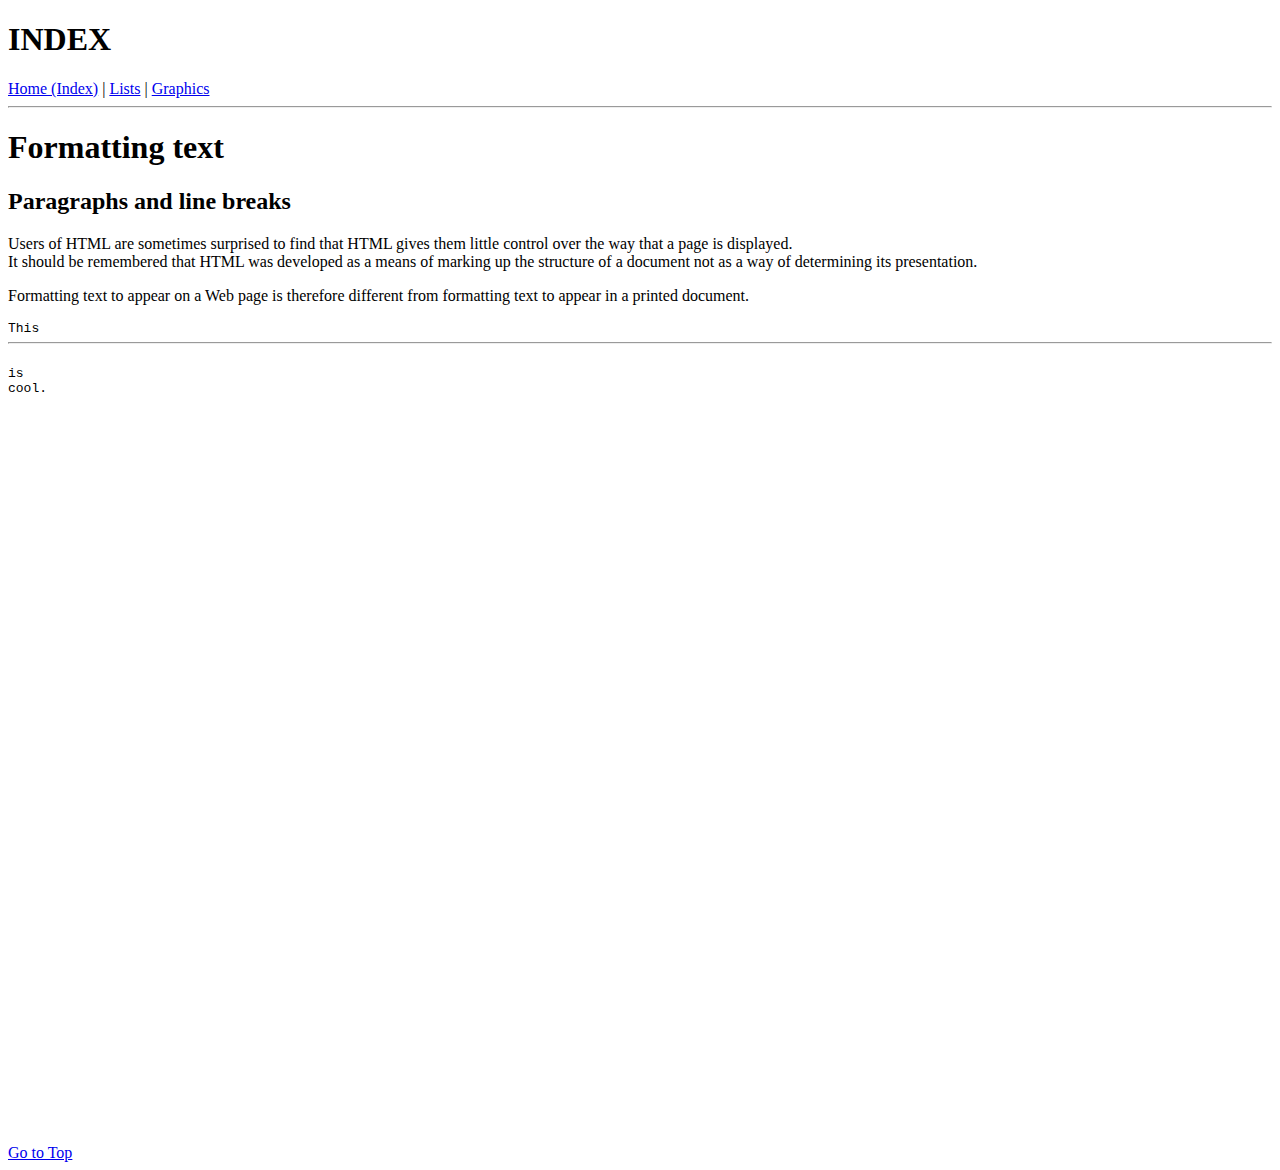
<file: index.html>
<!DOCTYPE html>
<html lang="en">
<head>
    <meta charset="UTF-8">
    <title>Index</title>
</head>
<body id="top">
    <h1>INDEX</h1>
    
    <nav>
        <a href="index.html">Home (Index)</a> |
        <a href="lists.html">Lists</a> |
        <a href="graphics.html">Graphics</a>
    </nav>
    <hr>

    <h1>Formatting text</h1>
    <h2>Paragraphs and line breaks</h2>

    <p>Users of HTML are sometimes surprised to find that HTML gives them little control over the way that a page is displayed.<br> It should be remembered that HTML was developed as a means of marking up the structure of a document not as a way of determining its presentation.</p>
    <p>Formatting text to appear on a Web page is therefore different from formatting text to appear in a printed document.</p>

    <pre>
This
<hr>
is
cool.
    </pre>

    <br><br><br><br><br><br><br><br>
    <br><br><br><br><br><br><br><br><br><br><br><br>
    <br><br><br><br><br><br><br><br><br><br><br><br><br><br><br><br><br><br><br><br>

    <a href="#top">Go to Top</a>
</body>
</html>
</file>
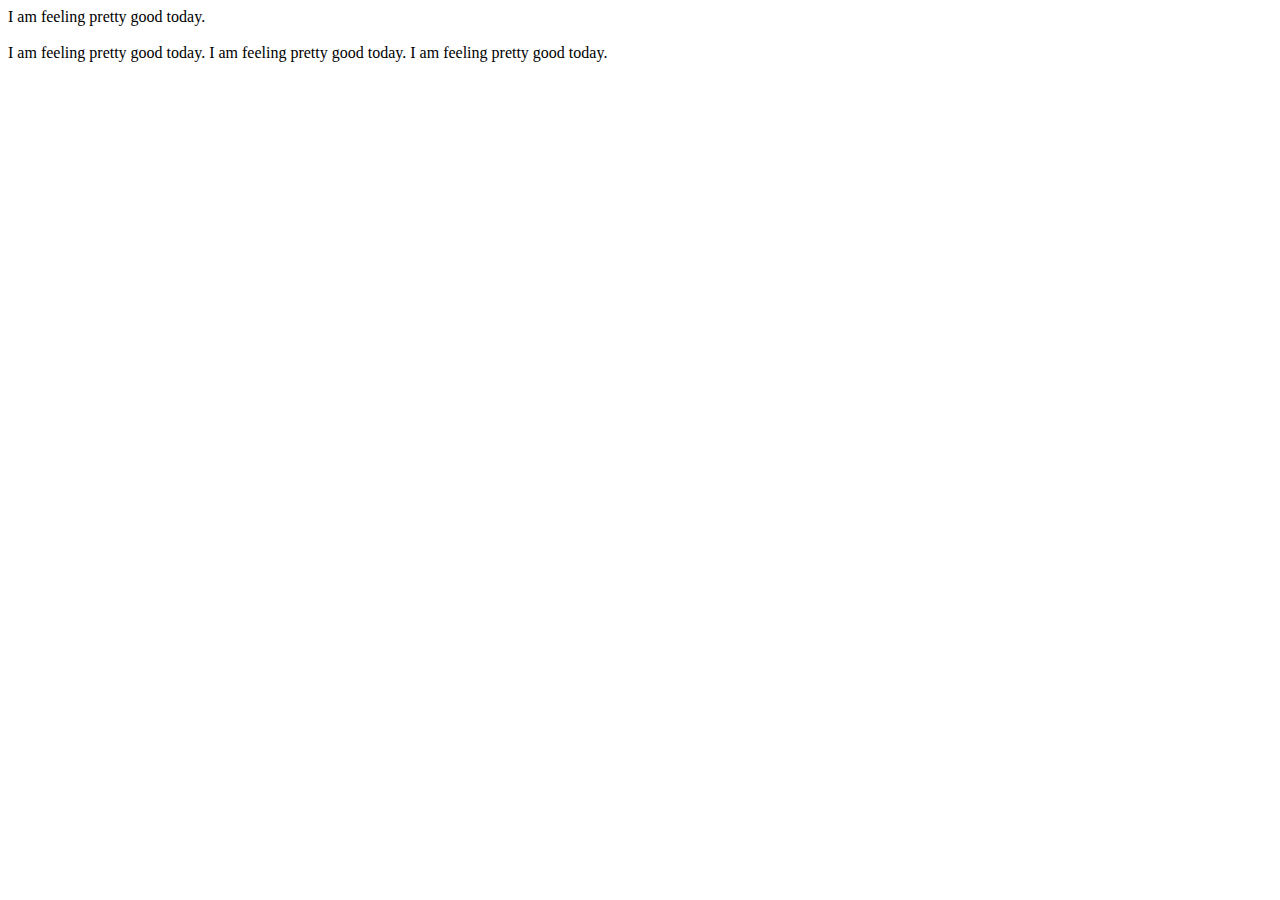
<file: blueprint.html>
<!DOCTYPE html>

<html>
<head>
<title>Page Title</title>
</head>
<body>
I am feeling pretty good today.<br/><br/>
I am feeling pretty good today.
I am feeling pretty good today.
I am feeling pretty good today.
</body>
</html>
</file>
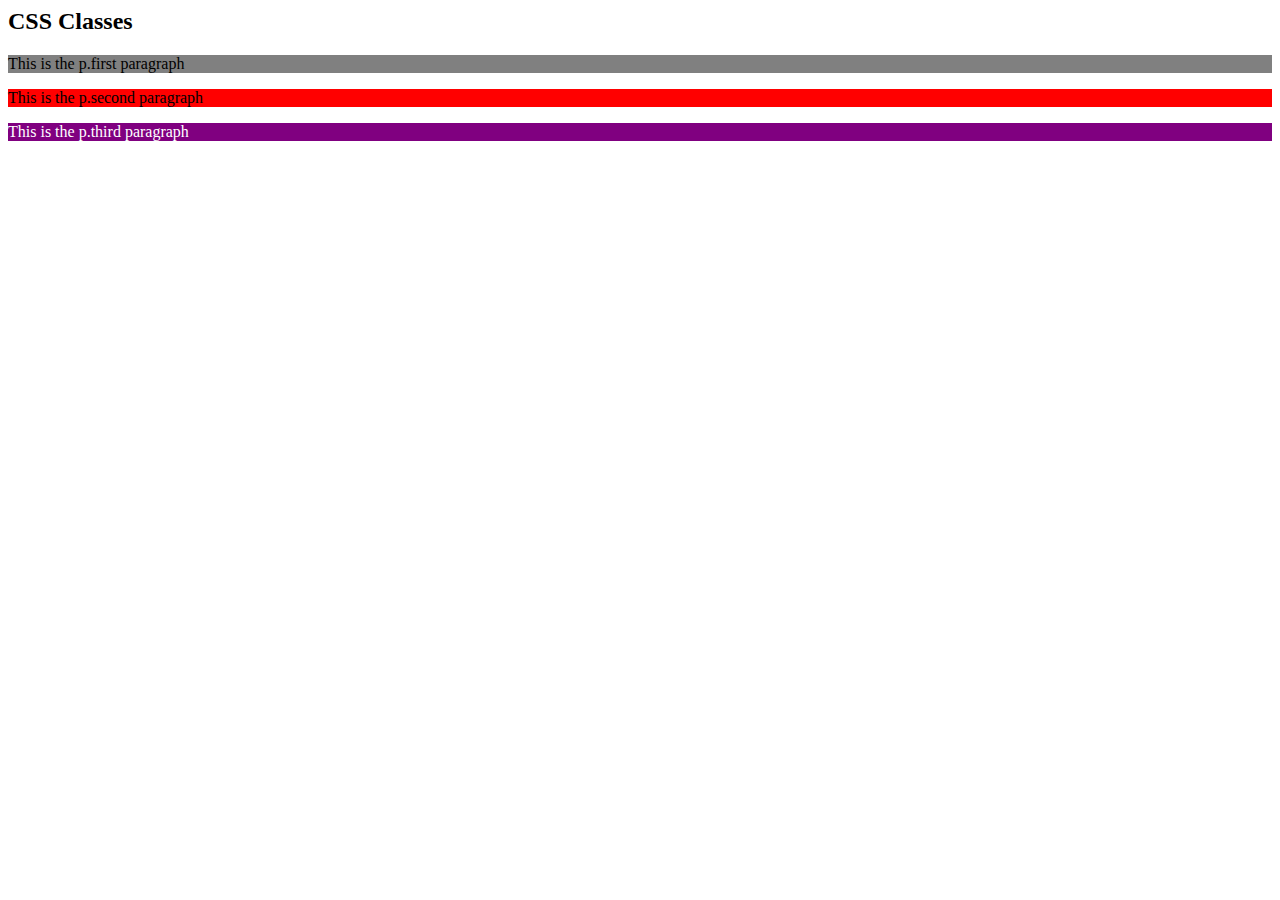
<file: CSS_CLASS.html>
<html>
<head>
<style>

p.first { background-color: gray; }
p.second { background-color: red; }
p.third { 
	background: purple;
	color: white;
}

</style>
</head>
<body>

<h2>CSS Classes</h2>
<p class="first">This is the p.first paragraph</p>

<p class="second">This is the p.second paragraph</p>

<p class="third">This is the p.third paragraph</p>

</body>
</html>
</file>
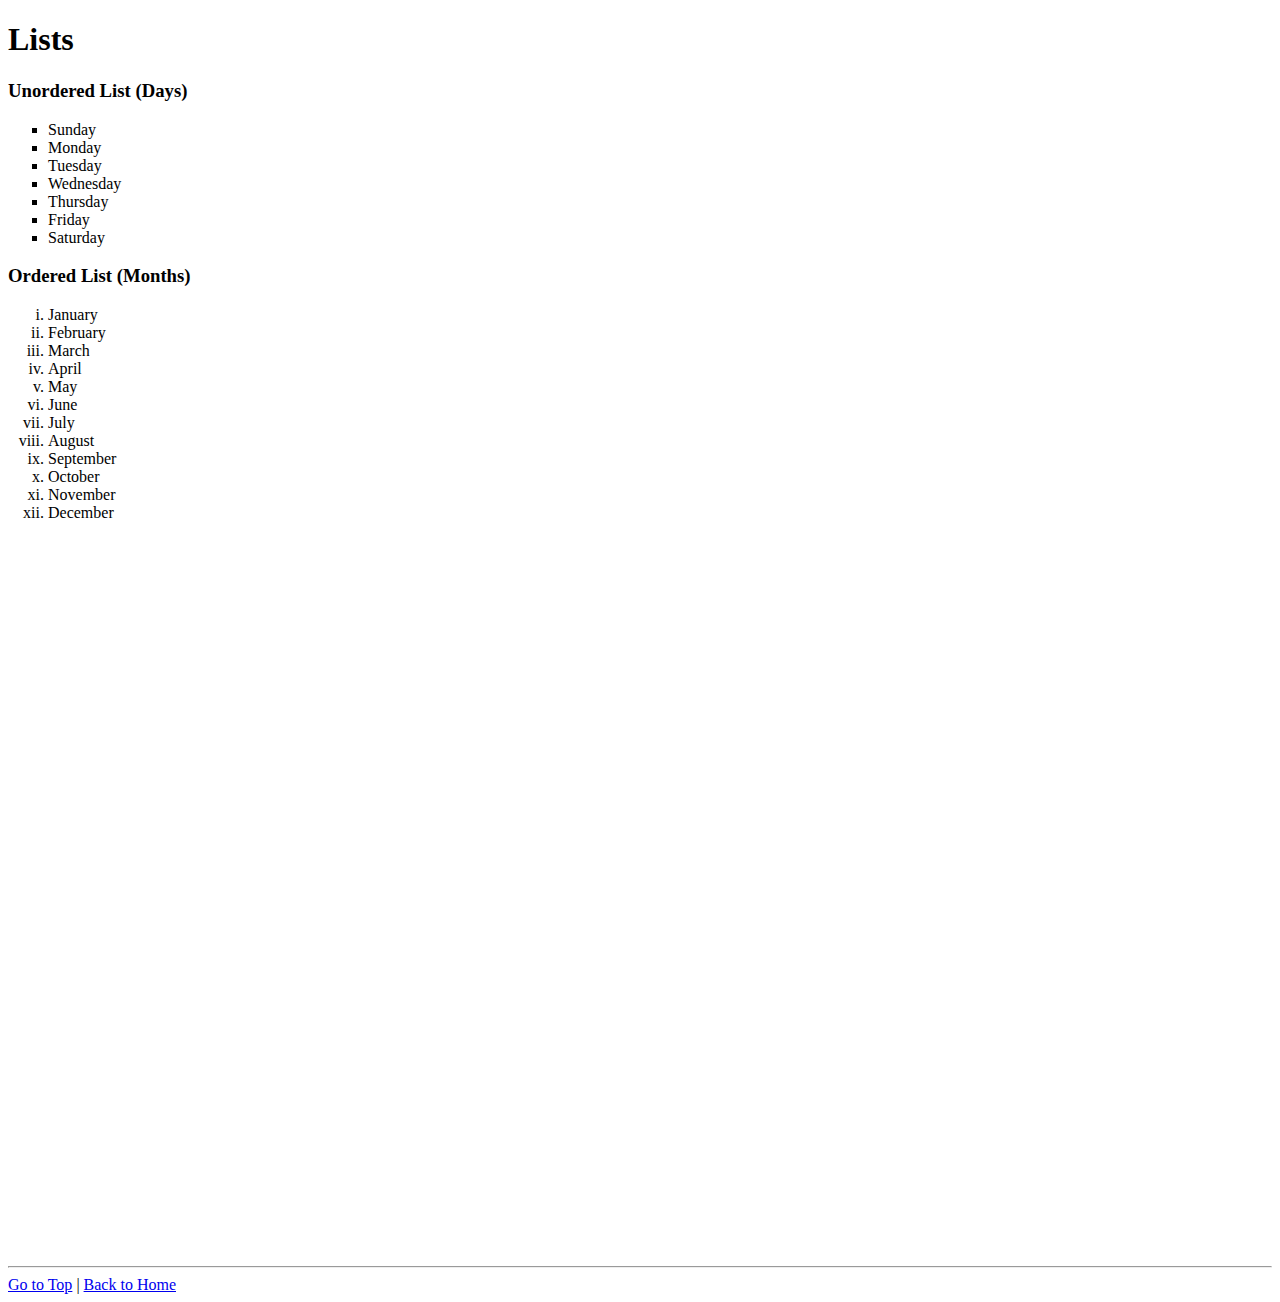
<file: lists.html>
<!DOCTYPE html>
<html lang="en">
<head>
    <meta charset="UTF-8">
    <title>Lists</title>
</head>
<body id="top">
    <h1>Lists</h1>
<!--This is an unordered list-->
    <h3>Unordered List (Days)</h3>
    <ul type="square">
        <li>Sunday</li>
        <li>Monday</li>
        <li>Tuesday</li>
        <li>Wednesday</li>
        <li>Thursday</li>
        <li>Friday</li>
        <li>Saturday</li>
    </ul>
<!--This is an ordered list-->
    <h3>Ordered List (Months)</h3>
    <ol type="i">
        <li>January</li>
        <li>February</li>
        <li>March</li>
        <li>April</li>
        <li>May</li>
        <li>June</li>
        <li>July</li>
        <li>August</li>
        <li>September</li>
        <li>October</li>
        <li>November</li>
        <li>December</li>
    </ol>
<!--these br tags are for spacing-->
    <br><br><br><br><br><br><br><br><br><br
    ><br><br><br><br><br><br><br><br><br><br>
    <br><br><br><br><br><br><br><br><br><br><br>
    <br><br><br><br><br><br><br><br><br>
    
    <hr>
    <a href="#top">Go to Top</a> | <a href="index.html">Back to Home</a>
</body>
</html>
</file>
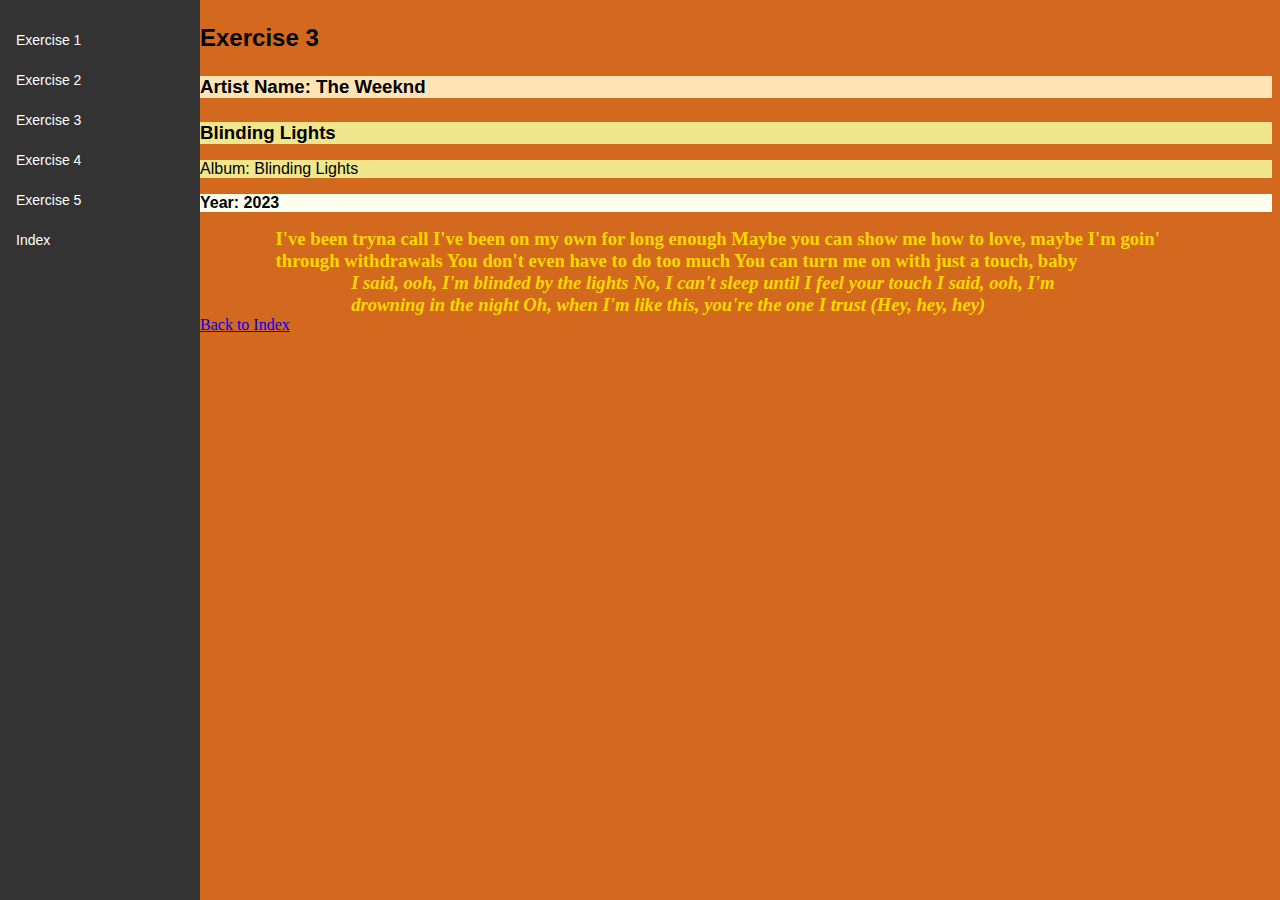
<file: CW03/exercise3.html>
<!DOCTYPE html>
<html>
<head>
  <title>Exercise 3 - Embedded Stylesheet</title>
  <style>
    /* Navigation Menu CSS */
    /* Vertical sidebar navigation on larger screens, responsive to top bar on small screens */
    nav {
      position: fixed;
      top: 0;
      left: 0;
      height: 100%;
      width: 200px;
      background-color: #333;
      overflow-x: hidden;
      padding-top: 20px;
    }
    /* Ensure nav font is consistent across pages */
    nav, nav a, nav li { font-family: Arial, sans-serif; font-size: 14px; }
    nav ul {
      list-style-type: none;
      margin: 0;
      padding: 0;
      display: flex;
      flex-direction: column;
    }
    nav li {
      width: 100%;
    }
    nav li a {
      display: block;
      color: white;
      padding: 12px 16px;
      text-decoration: none;
    }
    nav li a:hover {
      background-color: #111;
    }

    /* Make room for the fixed sidebar */
    body {
      margin-left: 200px;
    }

    /* Responsive: turn the sidebar into a top horizontal nav on narrow screens */
    @media (max-width: 600px) {
      nav {
        position: relative;
        width: 100%;
        height: auto;
        padding-top: 0;
      }
      nav ul {
        flex-direction: row;
      }
      nav li {
        width: auto;
      }
      body {
        margin-left: 0;
      }
    }

    /* General Heading Styles */
    h1, h2, h3, h4, h5, h6 {
      font-family: Arial, sans-serif;
      margin-top: 24px;
    }

    /* Exercise 1 Styles */
    .exercise1-paragraph {
      color: darkred;
    }

    /* Exercise 2 Styles */
    #answer-div {
      background-color: #F5F5DC;
      border: 2px solid #9ACD32;
      float: left;
      padding: 10px;
      margin-top: 10px;
      margin-bottom: 10px;
      font-family: Arial, sans-serif;
      color: #333;
    }

    /* Exercise 3, 4 Styles */
    .song-bg { background-color: chocolate; }
    .artist { font-size: 14pt; font-family: Arial; font-weight: bold; background: moccasin; }
    .title { font-size: 14pt; font-family: Arial; background: khaki; }
    .album, .year { font-size: 12pt; font-family: Arial; background: khaki; }
    .year { font-weight: bold; background: ivory; }
    .verse { font-size: 14pt; font-family: "Trebuchet MS"; font-weight: bold; color: gold; margin-left: 2cm; margin-right: 2cm; }
    .chorus { font-size: 14pt; font-family: "Trebuchet MS"; font-weight: bold; font-style: italic; color: gold; margin-left: 4cm; margin-right: 4cm; }

    /* Exercise 5 Styles */
    .timetable th, .timetable td { border: 1px solid #888; padding: 8px; text-align: center; }
    .timetable { border-collapse: collapse; width: 100%; background: #f9f7dd; }
    .timetable th { background: #ae9b6c; }
  </style>
</head>
<body class="song-bg">
  <nav aria-label="Main navigation">
    <ul>
      <li><a href="exercise1.html">Exercise 1</a></li>
      <li><a href="exercise2.html">Exercise 2</a></li>
      <li><a href="exercise3.html">Exercise 3</a></li>
      <li><a href="exercise4.html">Exercise 4</a></li>
      <li><a href="exercise5.html">Exercise 5</a></li>
      <li><a href="index.html">Index</a></li>
    </ul>
  </nav>
  <h2>Exercise 3</h2>
  <h1 class="artist">Artist Name: The Weeknd</h1>
  <h2 class="title">Blinding Lights</h2>
  <p class="album">Album: Blinding Lights</p>
  <p class="year">Year: 2023</p>
  <div class="verse">I've been tryna call
I've been on my own for long enough
Maybe you can show me how to love, maybe
I'm goin' through withdrawals
You don't even have to do too much
You can turn me on with just a touch, baby</div>
  <div class="chorus">I said, ooh, I'm blinded by the lights
No, I can't sleep until I feel your touch
I said, ooh, I'm drowning in the night
Oh, when I'm like this, you're the one I trust
(Hey, hey, hey)</div>
  <a href="index.html">Back to Index</a>
</body>
</html>
</file>
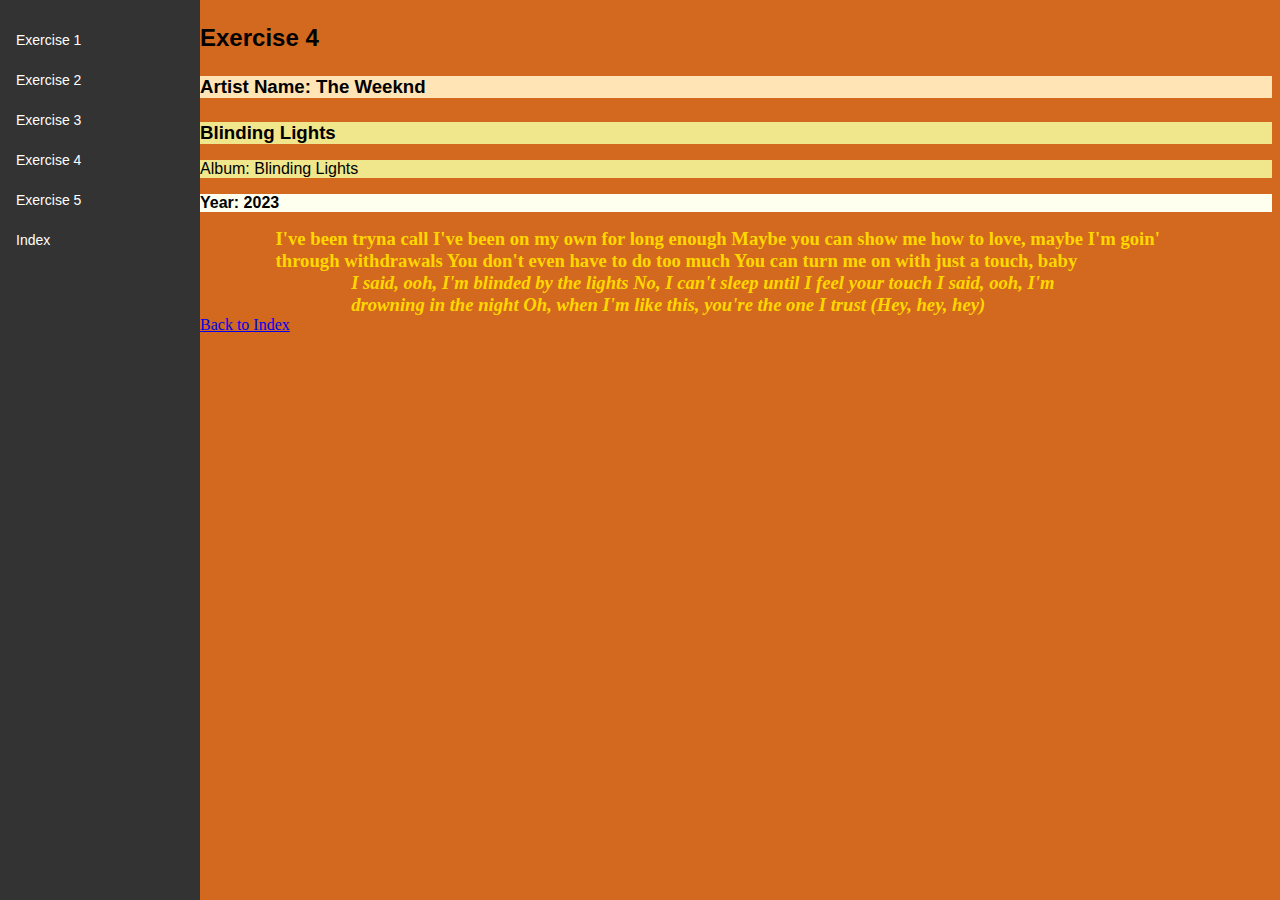
<file: CW03/exercise4.html>
<!DOCTYPE html>
<html>
<head>
  <title>Exercise 4 - External Stylesheet for Song</title>
  <link rel="stylesheet" href="styles.css">
</head>
<body class="song-bg">
  <nav aria-label="Main navigation">
    <ul>
      <li><a href="exercise1.html">Exercise 1</a></li>
      <li><a href="exercise2.html">Exercise 2</a></li>
      <li><a href="exercise3.html">Exercise 3</a></li>
      <li><a href="exercise4.html">Exercise 4</a></li>
      <li><a href="exercise5.html">Exercise 5</a></li>
      <li><a href="index.html">Index</a></li>
    </ul>
  </nav>
  <h2>Exercise 4</h2>
  <h1 class="artist">Artist Name: The Weeknd</h1>
  <h2 class="title">Blinding Lights</h2>
  <p class="album">Album: Blinding Lights</p>
  <p class="year">Year: 2023</p>
  <div class="verse">I've been tryna call
I've been on my own for long enough
Maybe you can show me how to love, maybe
I'm goin' through withdrawals
You don't even have to do too much
You can turn me on with just a touch, baby</div>
  <div class="chorus">I said, ooh, I'm blinded by the lights
No, I can't sleep until I feel your touch
I said, ooh, I'm drowning in the night
Oh, when I'm like this, you're the one I trust
(Hey, hey, hey)</div>
  <a href="index.html">Back to Index</a>
</body>
</html>
</file>
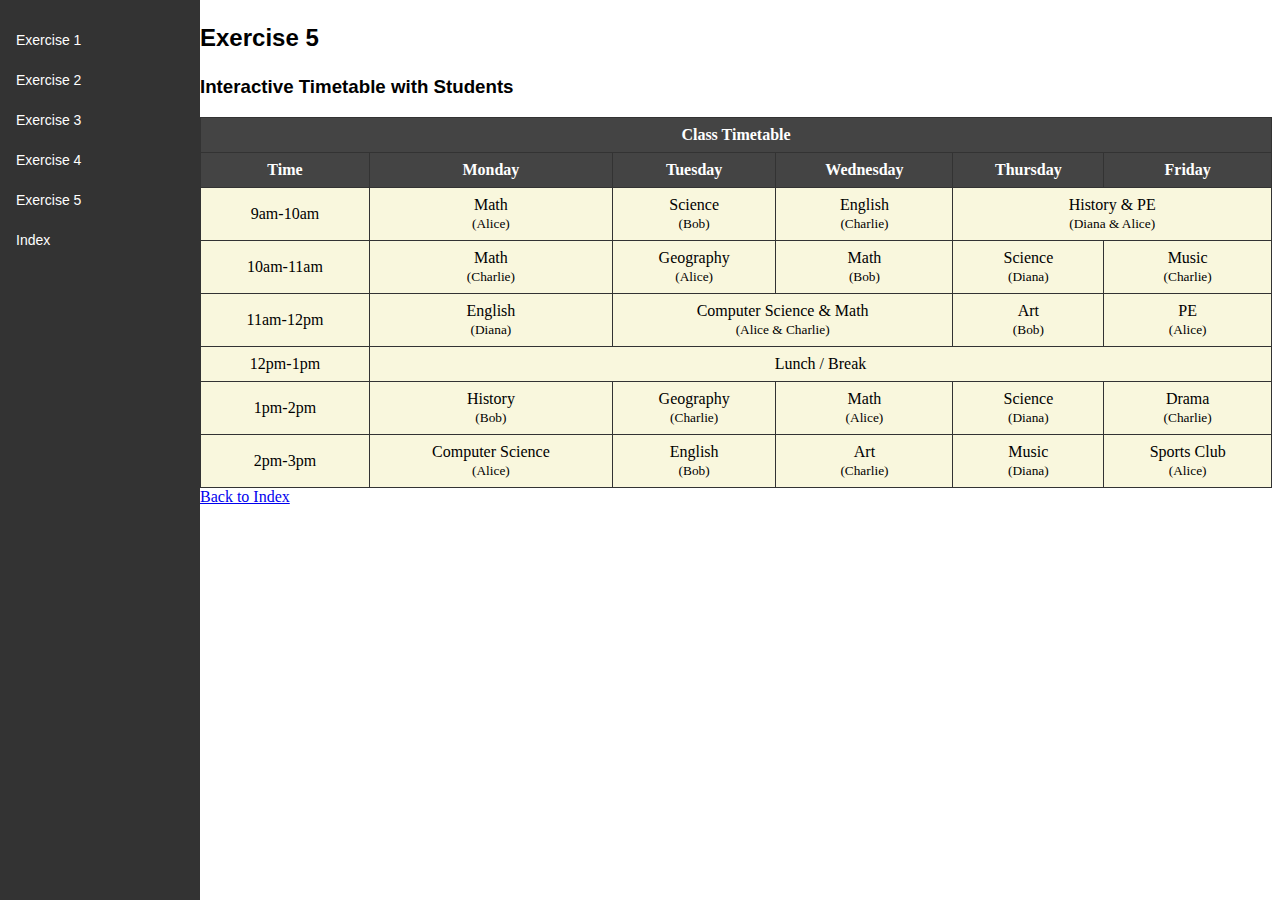
<file: CW03/exercise5.html>
<!DOCTYPE html>
<html>
<head>
  <title>Exercise 5 - School Website</title>
  <link rel="stylesheet" href="styles.css">
  <style>
    /* Hover effect for timetable cells */
    .timetable td, .timetable th {
      border: 1px solid #333;
      padding: 8px;
      text-align: center;
      transition: background-color 0.3s, color 0.3s;
    }

    .timetable {
      border-collapse: collapse;
      width: 100%;
    }

    .timetable td:hover, .timetable th:hover {
      background-color: #ffefcc;
      color: #000;
      cursor: pointer;
    }

    .timetable th {
      background-color: #444;
      color: #fff;
    }
  </style>
</head>
<body>
  <nav aria-label="Main navigation">
    <ul>
      <li><a href="exercise1.html">Exercise 1</a></li>
      <li><a href="exercise2.html">Exercise 2</a></li>
      <li><a href="exercise3.html">Exercise 3</a></li>
      <li><a href="exercise4.html">Exercise 4</a></li>
      <li><a href="exercise5.html">Exercise 5</a></li>
      <li><a href="index.html">Index</a></li>
    </ul>
  </nav>
  <h2>Exercise 5</h2>
  <h3>Interactive Timetable with Students</h3>
  <table class="timetable">
    <tr><th colspan="6">Class Timetable</th></tr>
    <tr>
      <th>Time</th><th>Monday</th><th>Tuesday</th><th>Wednesday</th><th>Thursday</th><th>Friday</th>
    </tr>
    <tr>
      <td>9am-10am</td>
      <td>Math <br><small>(Alice)</small></td>
      <td>Science <br><small>(Bob)</small></td>
      <td>English <br><small>(Charlie)</small></td>
      <!-- Example of colspan -->
      <td colspan="2">History & PE <br><small>(Diana & Alice)</small></td>
    </tr>
    <tr>
      <td>10am-11am</td>
      <td>Math <br><small>(Charlie)</small></td>
      <td>Geography <br><small>(Alice)</small></td>
      <td>Math <br><small>(Bob)</small></td>
      <td>Science <br><small>(Diana)</small></td>
      <td>Music <br><small>(Charlie)</small></td>
    </tr>
    <tr>
      <td>11am-12pm</td>
      <td>English <br><small>(Diana)</small></td>
      <!-- Example of colspan again -->
      <td colspan="2">Computer Science & Math <br><small>(Alice & Charlie)</small></td>
      <td>Art <br><small>(Bob)</small></td>
      <td>PE <br><small>(Alice)</small></td>
    </tr>
    <tr>
      <td>12pm-1pm</td>
      <td colspan="5">Lunch / Break</td>
    </tr>
    <tr>
      <td>1pm-2pm</td>
      <td>History <br><small>(Bob)</small></td>
      <td>Geography <br><small>(Charlie)</small></td>
      <td>Math <br><small>(Alice)</small></td>
      <td>Science <br><small>(Diana)</small></td>
      <td>Drama <br><small>(Charlie)</small></td>
    </tr>
    <tr>
      <td>2pm-3pm</td>
      <td>Computer Science <br><small>(Alice)</small></td>
      <td>English <br><small>(Bob)</small></td>
      <td>Art <br><small>(Charlie)</small></td>
      <td>Music <br><small>(Diana)</small></td>
      <td>Sports Club <br><small>(Alice)</small></td>
    </tr>
  </table>
  <a href="index.html">Back to Index</a>
</body>
</html>
</file>
<file: CW03/styles.css>
/* Navigation Menu CSS */
/* Vertical sidebar navigation on larger screens, responsive to top bar on small screens */
nav {
  position: fixed;
  top: 0;
  left: 0;
  height: 100%;
  width: 200px;
  background-color: #333;
  overflow-x: hidden;
  padding-top: 20px;
}
/* Ensure nav font is consistent across pages */
nav, nav a, nav li { font-family: Arial, sans-serif; font-size: 14px; }
nav ul {
  list-style-type: none;
  margin: 0;
  padding: 0;
  display: flex;
  flex-direction: column;
}
nav li {
  width: 100%;
}
nav li a {
  display: block;
  color: white;
  padding: 12px 16px;
  text-decoration: none;
}
nav li a:hover {
  background-color: #111;
}

/* Make room for the fixed sidebar */
body {
  margin-left: 200px;
}

/* Responsive: turn the sidebar into a top horizontal nav on narrow screens */
@media (max-width: 600px) {
  nav {
    position: relative;
    width: 100%;
    height: auto;
    padding-top: 0;
  }
  nav ul {
    flex-direction: row;
  }
  nav li {
    width: auto;
  }
  body {
    margin-left: 0;
  }
}

/* General Heading Styles */
h1, h2, h3, h4, h5, h6 {
  font-family: Arial, sans-serif;
  margin-top: 24px;
}

/* Exercise 1 Styles */
.exercise1-paragraph {
  color: darkred;
}

/* Exercise 2 Styles */
#answer-div {
  background-color: #F5F5DC;
  border: 2px solid #9ACD32;
  float: left;
  padding: 10px;
  margin-top: 10px;
  margin-bottom: 10px;
  font-family: Arial, sans-serif;
  color: #333;
}

/* Exercise 3, 4 Styles */
.song-bg { background-color: chocolate; }
.artist { font-size: 14pt; font-family: Arial; font-weight: bold; background: moccasin; }
.title { font-size: 14pt; font-family: Arial; background: khaki; }
.album, .year { font-size: 12pt; font-family: Arial; background: khaki; }
.year { font-weight: bold; background: ivory; }
.verse { font-size: 14pt; font-family: "Trebuchet MS"; font-weight: bold; color: gold; margin-left: 2cm; margin-right: 2cm; }
.chorus { font-size: 14pt; font-family: "Trebuchet MS"; font-weight: bold; font-style: italic; color: gold; margin-left: 4cm; margin-right: 4cm; }

/* Exercise 5 Styles */
.timetable th, .timetable td { border: 1px solid #888; padding: 8px; text-align: center; }
.timetable { border-collapse: collapse; width: 100%; background: #f9f7dd; }
.timetable th { background: #ae9b6c; }
</file>
